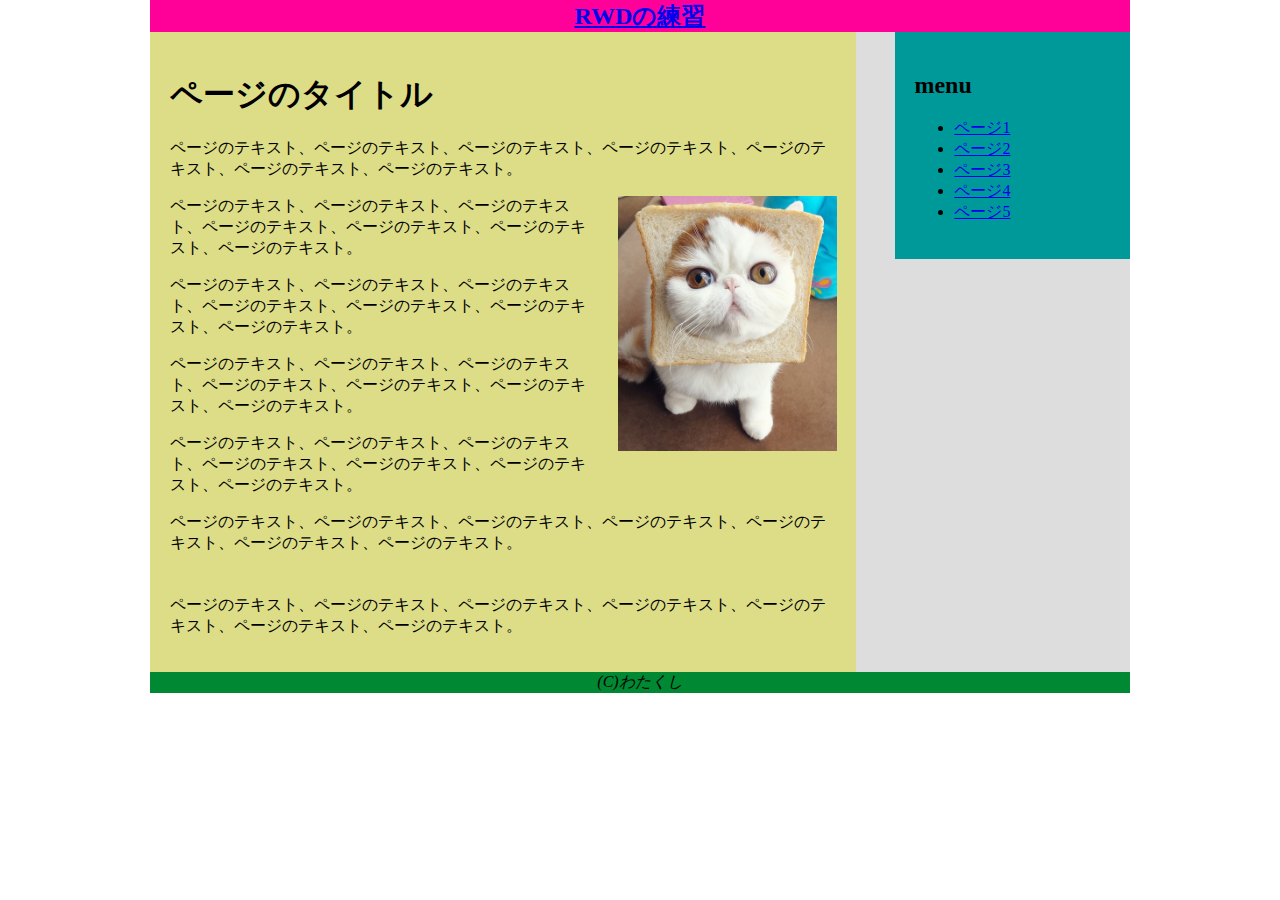
<file: htdocs/index.html>
<!DOCTYPE html>
<html>
	<head>
		<meta charset="UTF-8" />
		<title>RWDの練習</title>
		<meta name="viewport" content="width=device-width, initial-scale=1.0" />
		<link rel="stylesheet" type="text/css" href="./common/css/style.css" />
	</head>
	<body>

<div class="outline">
	<div class="header">
		<div class="logo"><a href="#">RWDの練習</a></div>
	</div>

	<div class="middle">
		<div class="column1">
			<h1>ページのタイトル</h1>
			<div class="contents">
				<p>ページのテキスト、ページのテキスト、ページのテキスト、ページのテキスト、ページのテキスト、ページのテキスト、ページのテキスト。</p>
				<div class="float_img">
					<div class="nyanko"><img src="img/nyanko.jpg" alt="にゃんこ" /></div>
					<div class="body">
						<p>ページのテキスト、ページのテキスト、ページのテキスト、ページのテキスト、ページのテキスト、ページのテキスト、ページのテキスト。</p>
						<p>ページのテキスト、ページのテキスト、ページのテキスト、ページのテキスト、ページのテキスト、ページのテキスト、ページのテキスト。</p>
						<p>ページのテキスト、ページのテキスト、ページのテキスト、ページのテキスト、ページのテキスト、ページのテキスト、ページのテキスト。</p>
						<p>ページのテキスト、ページのテキスト、ページのテキスト、ページのテキスト、ページのテキスト、ページのテキスト、ページのテキスト。</p>
						<p>ページのテキスト、ページのテキスト、ページのテキスト、ページのテキスト、ページのテキスト、ページのテキスト、ページのテキスト。</p>
					</div>
				</div><!-- /.float_media -->

				<p>ページのテキスト、ページのテキスト、ページのテキスト、ページのテキスト、ページのテキスト、ページのテキスト、ページのテキスト。</p>
			</div>
		</div>
		<div class="column2">
			<h2>menu</h2>
			<ul>
				<li><a href="#">ページ1</a></li>
				<li><a href="#">ページ2</a></li>
				<li><a href="#">ページ3</a></li>
				<li><a href="#">ページ4</a></li>
				<li><a href="#">ページ5</a></li>
			</ul>
		</div>
	</div>

	<div class="footer">
		<address>(C)わたくし</address>
	</div>
</div>
	</body>
</html>
</file>
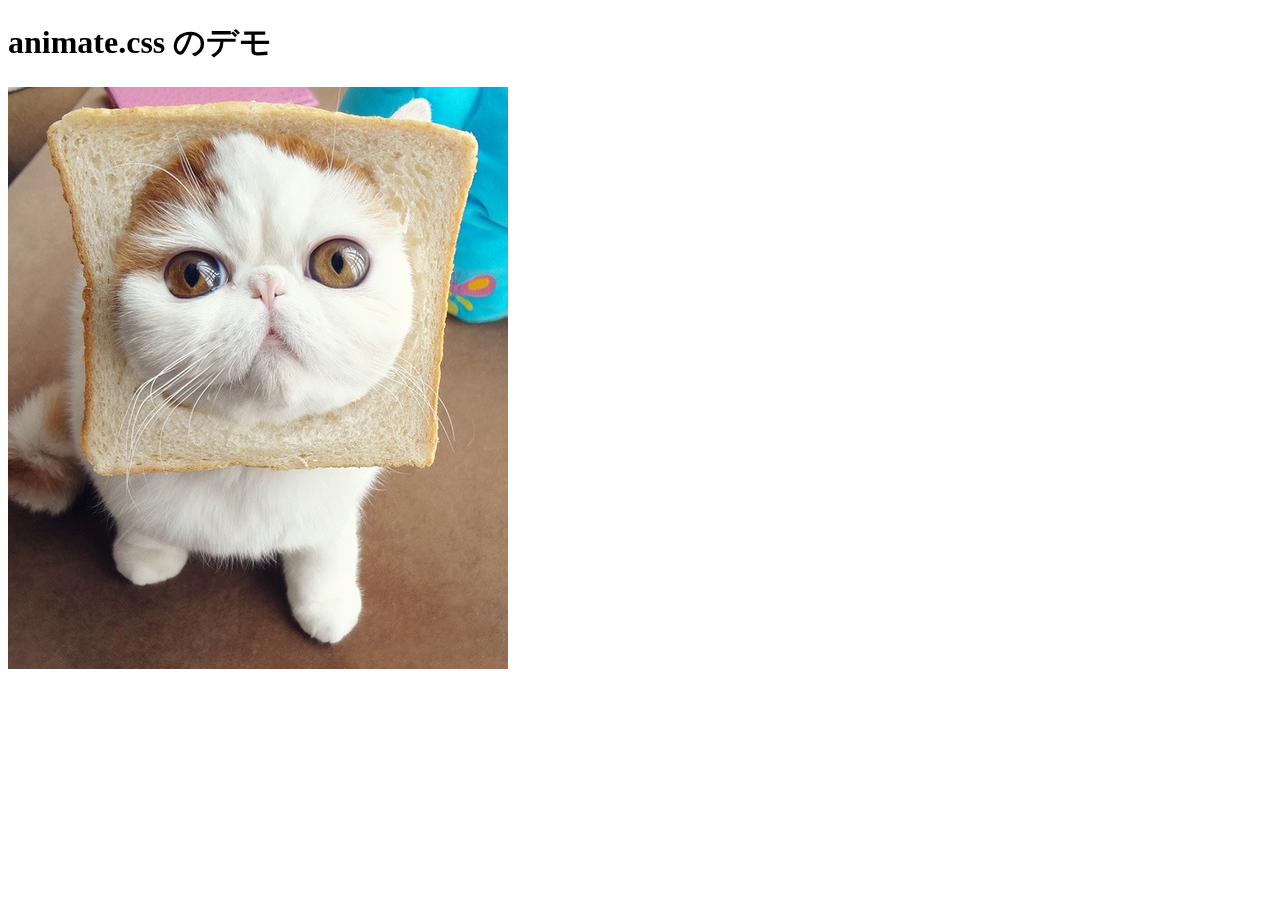
<file: omake/index.html>
<!DOCTYPE html>
<html>
	<head>
		<meta charset="UTF-8" />
		<title>animate.css のデモ | RWDの練習 〜おまけコーナー〜</title>
		<meta name="viewport" content="width=device-width, initial-scale=1.0" />
		<link rel="stylesheet" type="text/css" href="./animate.css" />
	</head>
	<body class="">
		<h1>animate.css のデモ</h1>

		<div class="animated flash"><img src="./nyanko.jpg" alt="にゃんこ" /></div>

	</body>
</html>
</file>
<file: htdocs/common/css/style.css>
@charset "UTF-8";

body{
	text-align:center;
	padding:0px 0px 0px 0px;
	margin:0px 0px 0px 0px;
}
.outline{
	text-align:left;
	width:980px;
	margin:0px auto;
	background-color:#dddddd;
}
.header{
	text-align:center;
	background-color:#ff0099;
}
.header .logo{
}
.header .logo a{
	font-size:150%;
	font-weight:bold;
}

.middle{
	clear:both;
}
.column1{
	width:667px;
	float:left;
	padding:2%;
	background-color:#dddd88;
}
.column2{
	width:196px;
	float:right;
	padding:2%;
	background-color:#009999;
}

.footer{
	clear:both;
	text-align:center;
	background-color:#008833;
}

/**
 * 回り込み画像
 */
.float_img{
	display:block;
	float:none;
	clear:both;
	margin-top:1em;
	margin-bottom:1.5em;
	clear:both;
	zoom:1;
}
.float_img:after{
	content: " ";
	display:block;
	visibility:hidden;
	height:0.1px;
	font-size:0.1em;
	line-height:0;
	clear:both;
}
.nyanko{
	float:right;
	width:219px;
	margin-left:20px;
	margin-bottom:20px;
}
.nyanko img{
	width:100%;
	height:auto;
}
</file>
